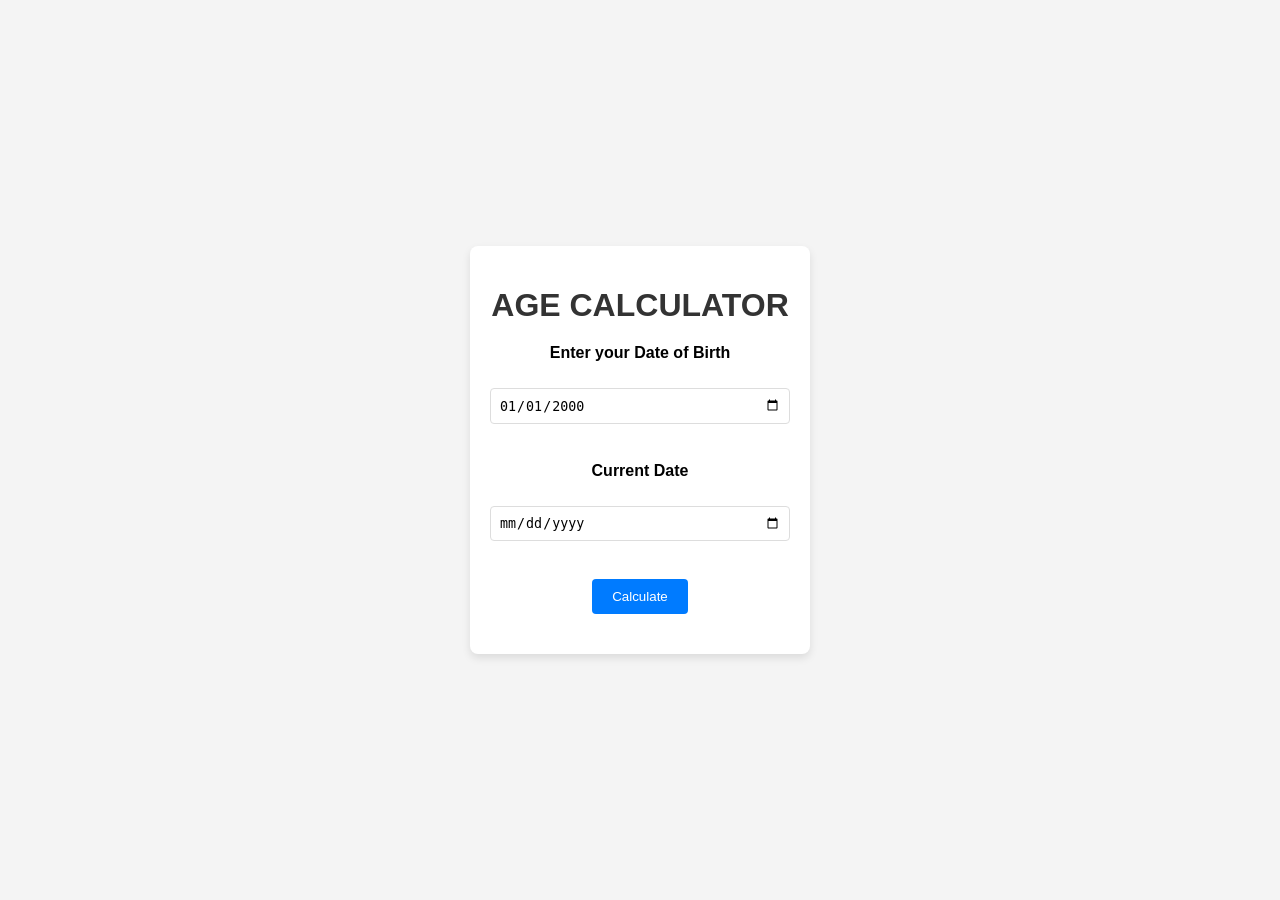
<file: Tools/age-calculator.html>
<!DOCTYPE html>
<html>
<head>
    <title>Age Calculator</title>
    <link rel="stylesheet" 
          href="/css/age-calculator.css" />
</head>
<body>
    <div class="card">
        <header>
            <h1>AGE CALCULATOR</h1>
        </header>
        <div>
            <label>Enter your Date of Birth</label><br>
            <input id="inputDob" 
                   type="date" 
                   value="2000-01-01" />
        </div>
        <br />
        <!-- Take the date from which age is to be calculated -->
        <div>
            <label>Current Date</label><br>
            <input id="cdate"
                   type="date" 
                   value="" />
        </div>
        <br />
        <button type="button" 
                onclick="getDOB()">
            Calculate
        </button>
        <br />
        <div id="currentAge"></div>
        <script src="/js/age-calculator.js"></script>
    </div>
</body>
</html>
</file>
<file: css/age-calculator.css>
/* Basic styling for the body */
body {
    font-family: Arial, sans-serif;
    background-color: #f4f4f4;
    margin: 0;
    padding: 0;
    display: flex;
    justify-content: center;
    align-items: center;
    height: 100vh;
}
/* Card styling */
.card {
    background: white;
    padding: 20px;
    border-radius: 8px;
    box-shadow: 0 4px 8px rgba(0, 0, 0, 0.1);
    width: 300px;
    text-align: center;
}
header h1 {
    margin-bottom: 20px;
    color: #333;
}
label {
    display: block;
    margin-bottom: 8px;
    font-weight: bold;
}

input[type="date"] {
    border: 1px solid #ddd;
    border-radius: 4px;
    padding: 8px;
    width: 100%;
    box-sizing: border-box;
    margin-bottom: 20px;
}
button {
    background-color: #007bff;
    border: none;
    color: white;
    padding: 10px 20px;
    border-radius: 4px;
    cursor: pointer;
}
button:hover {
    background-color: #0056b3;
}
#currentAge {
    margin-top: 20px;
    font-size: 18px;
    font-weight: bold;
}
</file>
